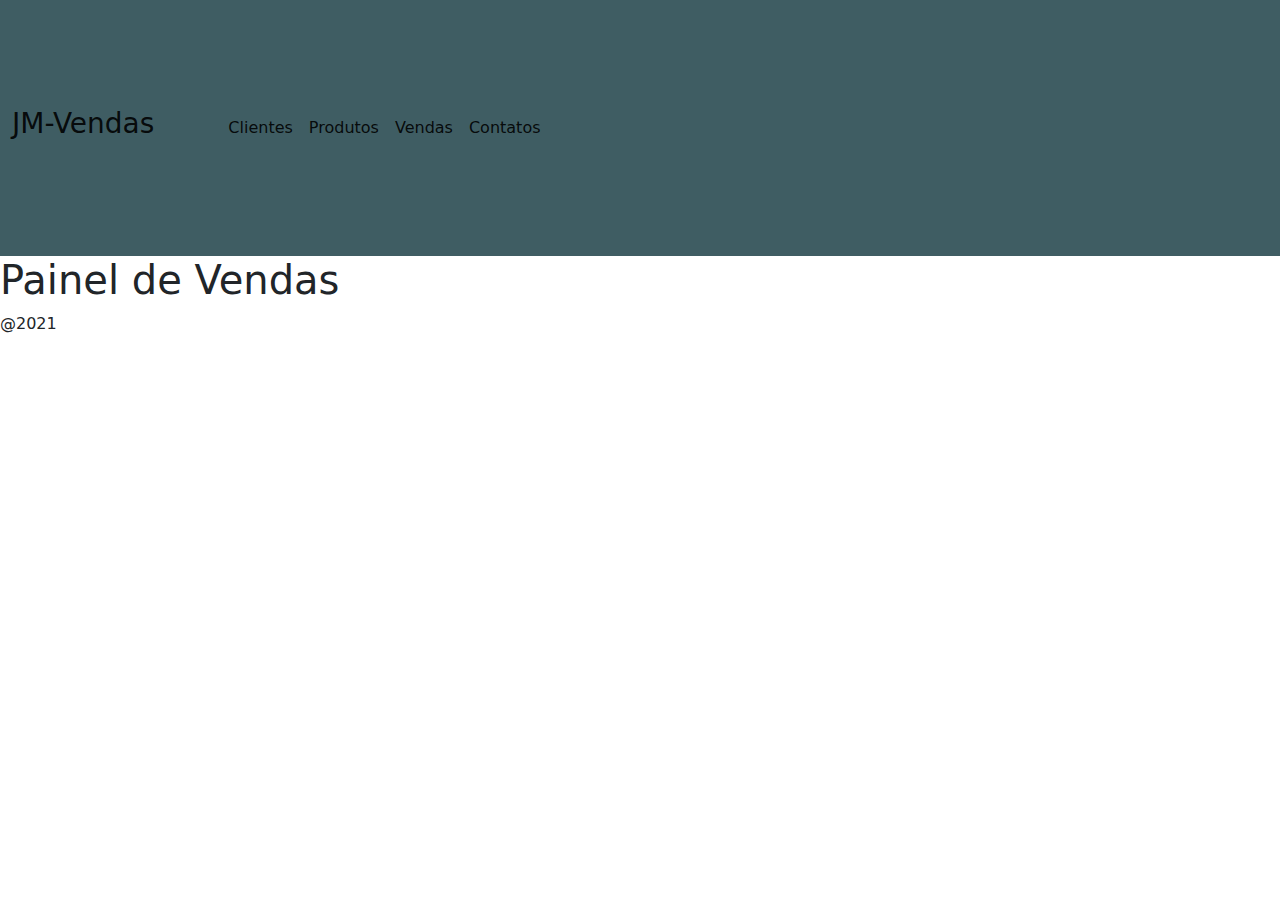
<file: index.html>
<!DOCTYPE html>
<html lang="pt-br">

<head>
	<meta charset="utf-8" />
	<meta content="width=device-width, initial-scale=1, maximum-scale=1" name="viewport">
	<title>Painel de Vendas</title>
	<link href="style.css" type="text/css" rel="stylesheet"/>
	<link rel="stylesheet" href="bootstrap/css/bootstrap.min.css">
</head>

<body>
	<!---Nova Barra de Navegação-->
	<nav class="navbar navbar-expand-lg navbar-light" style="background-color: #3f5d63;">
		<div class="container-fluid">
			<button class="navbar-toggler" type="button" data-bs-toggle="collapse" data-bs-target="#barranav" aria-controls="barranav" aria-expanded="false" aria-label="Toggle navegation">
				<span class="navbar-toggler-icon"></span>
			</button>
			<a href="#" class="navbar-brand"><h3>JM-Vendas</h3></a>
			<div class="collapse navbar-collapse" id="barranav">
				<ul class="navbar-nav me-auto mb-2 mb-lg-0">
					<li class="nav-item">
						<a href="paginas/clientes.html" class="nav-link active" aria-current="page">Clientes</a>
					</li>
					<li class="nav-item">
						<a href="paginas/produtos.html" class="nav-link active" aria-current="page">Produtos</a>
					</li>
					<li class="nav-item">
						<a href="paginas/vendas.html" class="nav-link active" aria-current="page">Vendas</a>
					</li>
					<li class="nav-item">
						<a href="paginas/contatos.html" class="nav-link active" aria-current="page">Contatos</a>
					</li>
				</ul>
			</div>
			
		</div>

	</nav>
	<main>
		<h1>Painel de Vendas</h1>
	</main>

	<footer>
		<p>@2021</p>
	</footer>
</body>
</html>
</file>
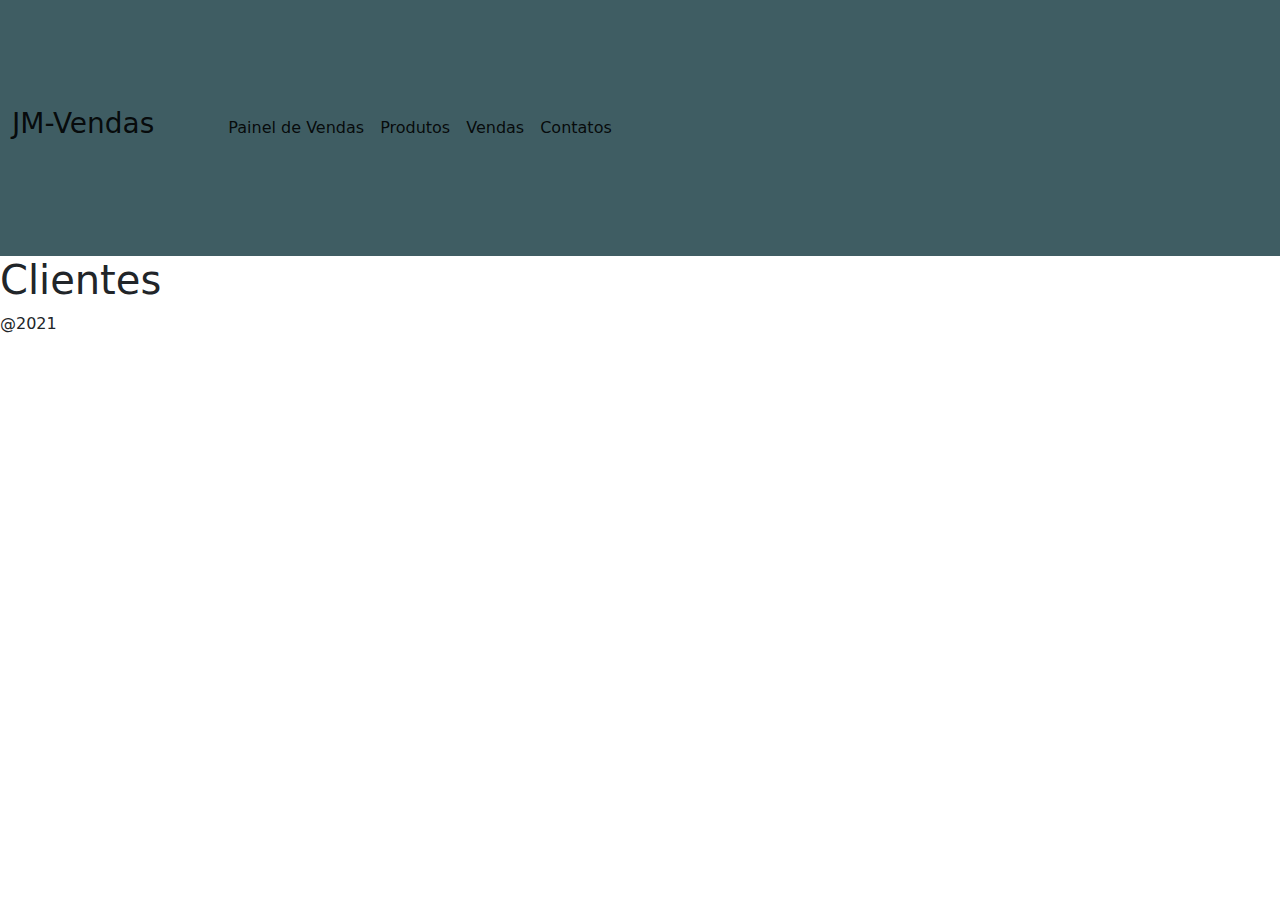
<file: paginas/clientes.html>
<!DOCTYPE html>
<html lang="pt-br">

<head>
	<meta charset="utf-8" />
	<meta content="width=device-width, initial-scale=1, maximum-scale=1" name="viewport">
	<title>Painel de Vendas</title>
	<link href="../style.css" type="text/css" rel="stylesheet"/>
	<link rel="stylesheet" href="../bootstrap/css/bootstrap.min.css">
</head>

<body>
	<nav class="navbar navbar-expand-lg navbar-light" style="background-color: #3f5d63;">
		<div class="container-fluid">
			<button class="navbar-toggler" type="button" data-bs-toggle="collapse" data-bs-target="#barranav" aria-controls="barranav" aria-expanded="false" aria-label="Toggle navegation">
				<span class="navbar-toggler-icon"></span>
			</button>
			<a href="#" class="navbar-brand"><h3>JM-Vendas</h3></a>
			<div class="collapse navbar-collapse" id="barranav">
				<ul class="navbar-nav me-auto mb-2 mb-lg-0">
					<li class="nav-item">
						<a href="../index.html" class="nav-link active" aria-current="page">Painel de Vendas</a>
					</li>
					<li class="nav-item">
						<a href="produtos.html" class="nav-link active" aria-current="page">Produtos</a>
					</li>
					<li class="nav-item">
						<a href="vendas.html" class="nav-link active" aria-current="page">Vendas</a>
					</li>
					<li class="nav-item">
						<a href="contatos.html" class="nav-link active" aria-current="page">Contatos</a>
					</li>
				</ul>
			</div>
			
		</div>

	</nav>
	<main>
		<h1>Clientes</h1>

	</main>
	<footer>
		<p>@2021</p>
	</footer>
</body>
</html>
</file>
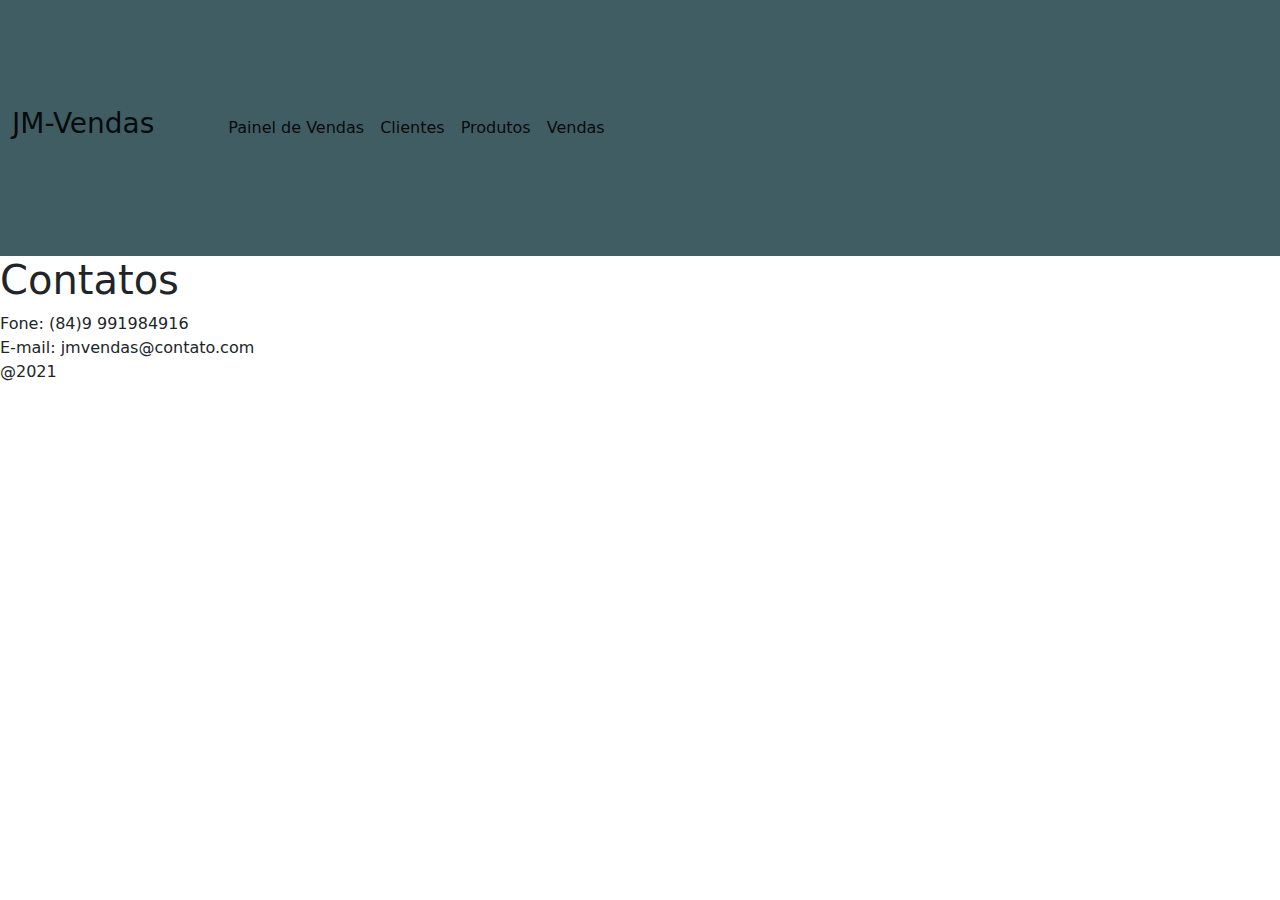
<file: paginas/contatos.html>
<!DOCTYPE html>
<html lang="pt-br">

<head>
	<meta charset="utf-8" />
	<meta content="width=device-width, initial-scale=1, maximum-scale=1" name="viewport">
	<title>Painel de Vendas</title>
	<link href="../style.css" type="text/css" rel="stylesheet"/>
	<link rel="stylesheet" href="../bootstrap/css/bootstrap.min.css">
</head>

<body>
	<!---Nova Barra de Navegação-->
	<nav class="navbar navbar-expand-lg navbar-light" style="background-color: #3f5d63;">
		<div class="container-fluid">
			<button class="navbar-toggler" type="button" data-bs-toggle="collapse" data-bs-target="#barranav" aria-controls="barranav" aria-expanded="false" aria-label="Toggle navegation">
				<span class="navbar-toggler-icon"></span>
			</button>
			<a href="#" class="navbar-brand"><h3>JM-Vendas</h3></a>
			<div class="collapse navbar-collapse" id="barranav">
				<ul class="navbar-nav me-auto mb-2 mb-lg-0">
                    <li class="nav-item">
						<a href="../index.html" class="nav-link active" aria-current="page">Painel de Vendas</a>
					</li>
					<li class="nav-item">
						<a href="clientes.html" class="nav-link active" aria-current="page">Clientes</a>
					</li>
					<li class="nav-item">
						<a href="produtos.html" class="nav-link active" aria-current="page">Produtos</a>
					</li>
					<li class="nav-item">
						<a href="vendas.html" class="nav-link active" aria-current="page">Vendas</a>
					</li>
				</ul>
			</div>
			
		</div>

	</nav>
	<main>
		<h1>Contatos</h1>
        <h8>Fone: (84)9 991984916</h8><br>
        <h8>E-mail: jmvendas@contato.com</h8>
	</main>

	<footer>
		<p>@2021</p>
	</footer>
</body>
</html>
</file>
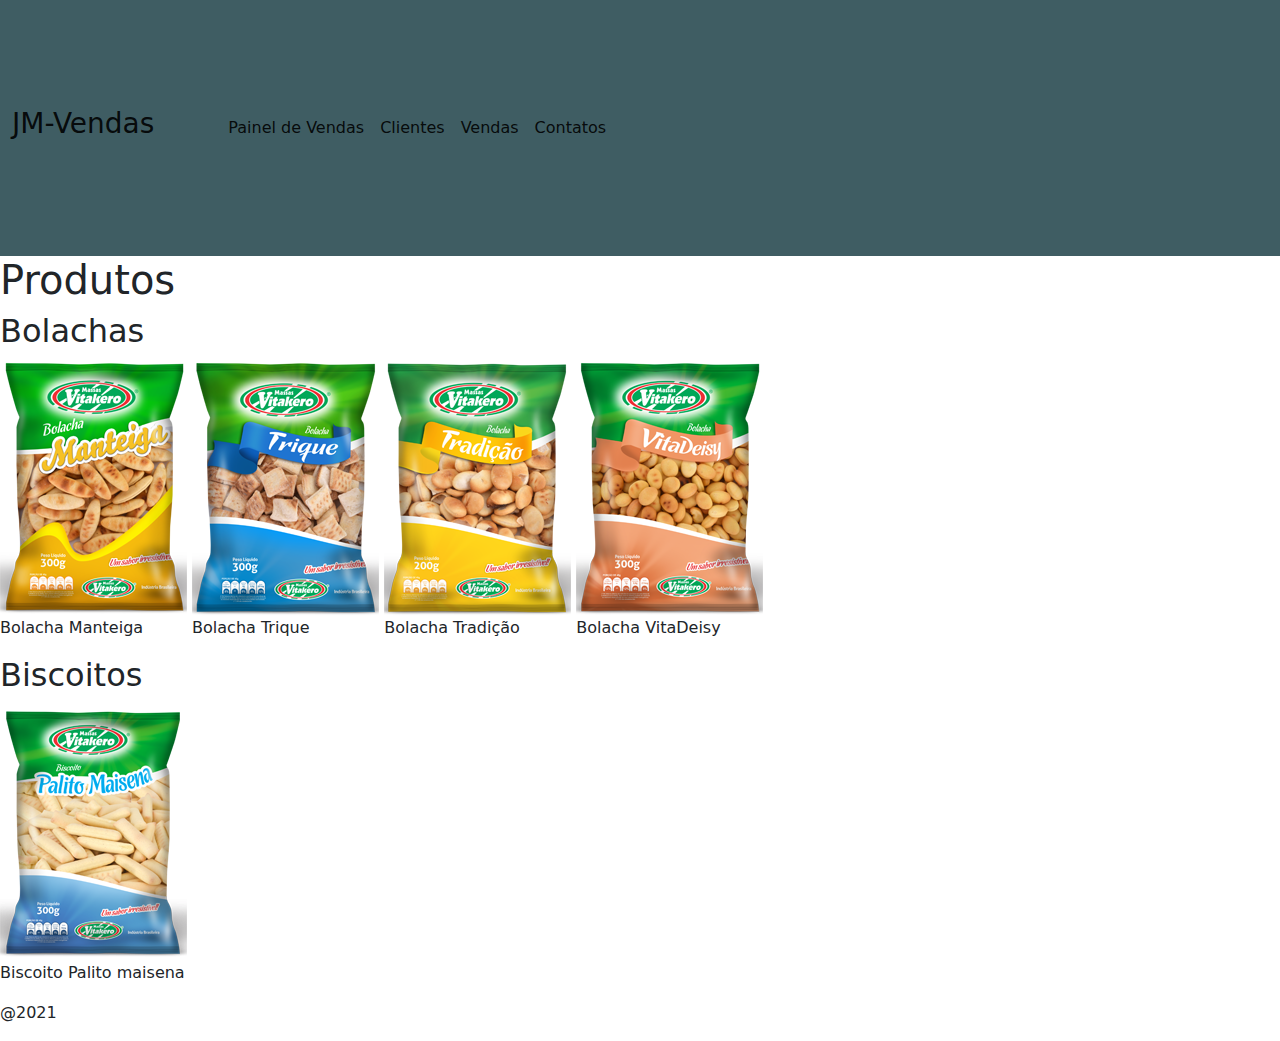
<file: paginas/produtos.html>
<!DOCTYPE html>
<html lang="pt-br">

<head>
  <meta charset="utf-8" />
  <meta content="width=device-width, initial-scale=1, maximum-scale=1" name="viewport">
  <title>Painel de Vendas</title>
  <link href="../style.css" type="text/css" rel="stylesheet" />
  <link rel="stylesheet" href="../bootstrap/css/bootstrap.min.css">
</head>

<body>
  <nav class="navbar navbar-expand-lg navbar-light" style="background-color: #3f5d63;">
		<div class="container-fluid">
			<button class="navbar-toggler" type="button" data-bs-toggle="collapse" data-bs-target="#barranav" aria-controls="barranav" aria-expanded="false" aria-label="Toggle navegation">
				<span class="navbar-toggler-icon"></span>
			</button>
			<a href="#" class="navbar-brand"><h3>JM-Vendas</h3></a>
			<div class="collapse navbar-collapse" id="barranav">
				<ul class="navbar-nav me-auto mb-2 mb-lg-0">
					<li class="nav-item">
						<a href="../index.html" class="nav-link active" aria-current="page">Painel de Vendas</a>
					</li>
					<li class="nav-item">
						<a href="clientes.html" class="nav-link active" aria-current="page">Clientes</a>
					</li>
					<li class="nav-item">
						<a href="vendas.html" class="nav-link active" aria-current="page">Vendas</a>
					</li>
          <li class="nav-item">
						<a href="contatos.html" class="nav-link active" aria-current="page">Contatos</a>
					</li>
				</ul>
			</div>
			
		</div>

	</nav>
  <main>
    <h1>Produtos</h1>
    <section>
      <h2>Bolachas</h2>
      <figure class="conteudo-linha">
        <img src="../img/manteiga.png" alt="">
        <figcaption>
          Bolacha Manteiga
        </figcaption>
      </figure>
      <figure class="conteudo-linha">
        <img src="../img/trique.png">
        <figcaption>
          Bolacha Trique
        </figcaption>
      </figure>
      <figure class="conteudo-linha">
        <img src="../img/tradiçao.png">
        <figcaption>
          Bolacha Tradição
        </figcaption>
      </figure>
	  <figure class="conteudo-linha">
        <img src="../img/VitaDeisy.png">
        <figcaption>
          Bolacha VitaDeisy
        </figcaption>
      </figure>
    </section>
    <section>
      <h2>Biscoitos</h2>
      <figure class="conteudo-linha">
        <img src="../img/biscoito_palito_maisena.png" alt="">
        <figcaption>
          Biscoito Palito maisena
        </figcaption>
      </figure>
    </section>
  </main>
  <footer>
    <p>@2021</p>
  </footer>
</body>

</html>
</file>
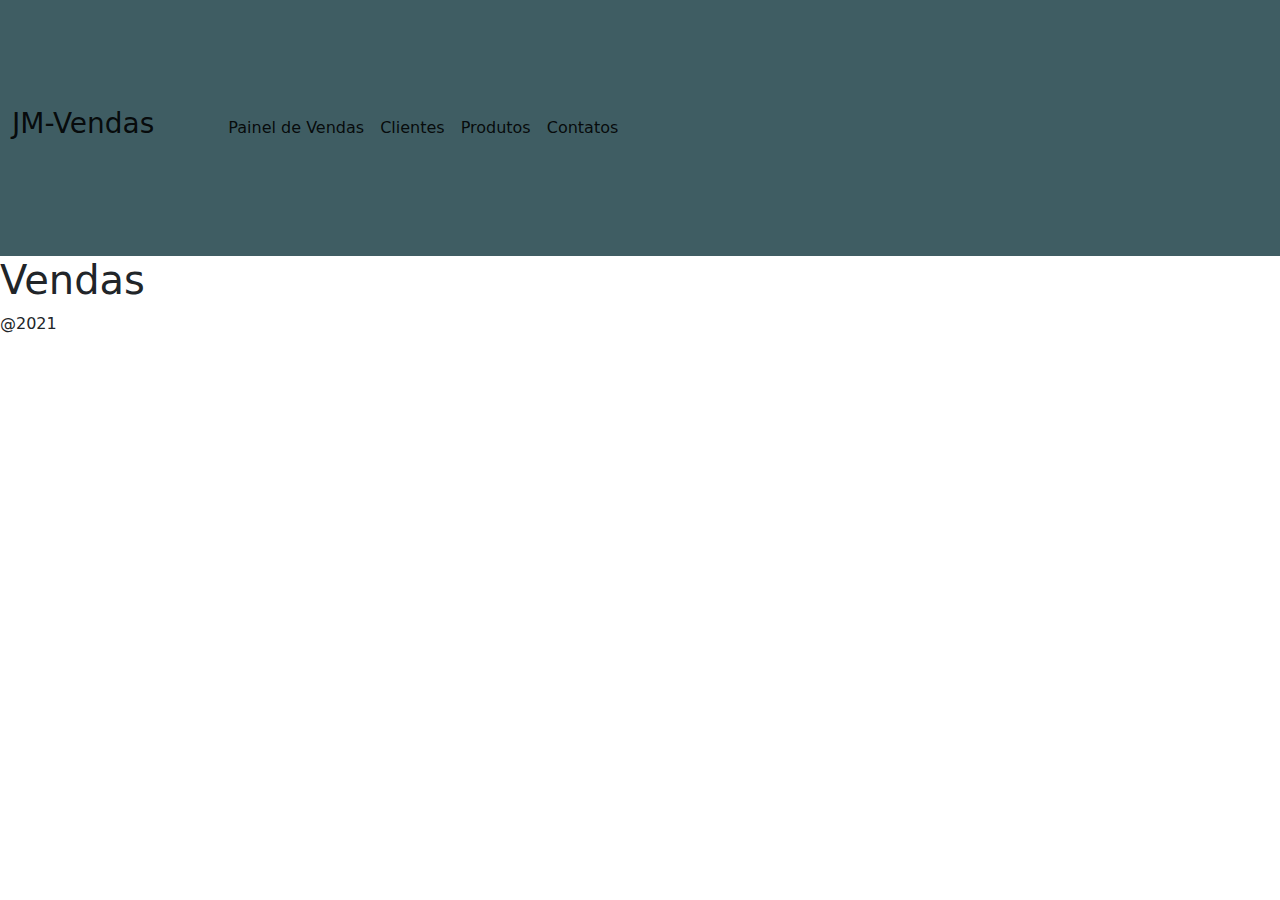
<file: paginas/vendas.html>
<!DOCTYPE html>
<html lang="pt-br">

<head>
	<meta charset="utf-8" />
	<meta content="width=device-width, initial-scale=1, maximum-scale=1" name="viewport">
	<title>Painel de Vendas</title>
	<link href="../style.css" type="text/css" rel="stylesheet"/>
	<link rel="stylesheet" href="../bootstrap/css/bootstrap.min.css">
</head>

<body>
	<nav class="navbar navbar-expand-lg navbar-light" style="background-color: #3f5d63;">
		<div class="container-fluid">
			<button class="navbar-toggler" type="button" data-bs-toggle="collapse" data-bs-target="#barranav" aria-controls="barranav" aria-expanded="false" aria-label="Toggle navegation">
				<span class="navbar-toggler-icon"></span>
			</button>
			<a href="#" class="navbar-brand"><h3>JM-Vendas</h3></a>
			<div class="collapse navbar-collapse" id="barranav">
				<ul class="navbar-nav me-auto mb-2 mb-lg-0">
					<li class="nav-item">
						<a href="../index.html" class="nav-link active" aria-current="page">Painel de Vendas</a>
					</li>
					<li class="nav-item">
						<a href="clientes.html" class="nav-link active" aria-current="page">Clientes</a>
					</li>
					<li class="nav-item">
						<a href="produtos.html" class="nav-link active" aria-current="page">Produtos</a>
					</li>
					<li class="nav-item">
						<a href="contatos.html" class="nav-link active" aria-current="page">Contatos</a>
					</li>
				</ul>
			</div>
			
		</div>

	</nav>
	<main>
		<h1>Vendas</h1>

	</main>
	<footer>
		<p>@2021</p>
	</footer>
</body>
</html>
</file>
<file: style.css>
body {
    background-color: #d2d2d2;
}
ul {
    list-style-type: none;
}

a {
    text-decoration: none;
    color: rgba(0, 0,0, 0.6);
}
.nav-conteudo{
    margin: auto;
    width: 100%;
    padding: 10px;
    text-align: center;
}
/*.nav-item{
    width: 20%;
    border: 2px solid blue;
    margin-inline: 10px;
}*/
.conteudo-linha{
    display: inline-block;
}
div{
    padding: 50px;
}
</file>
